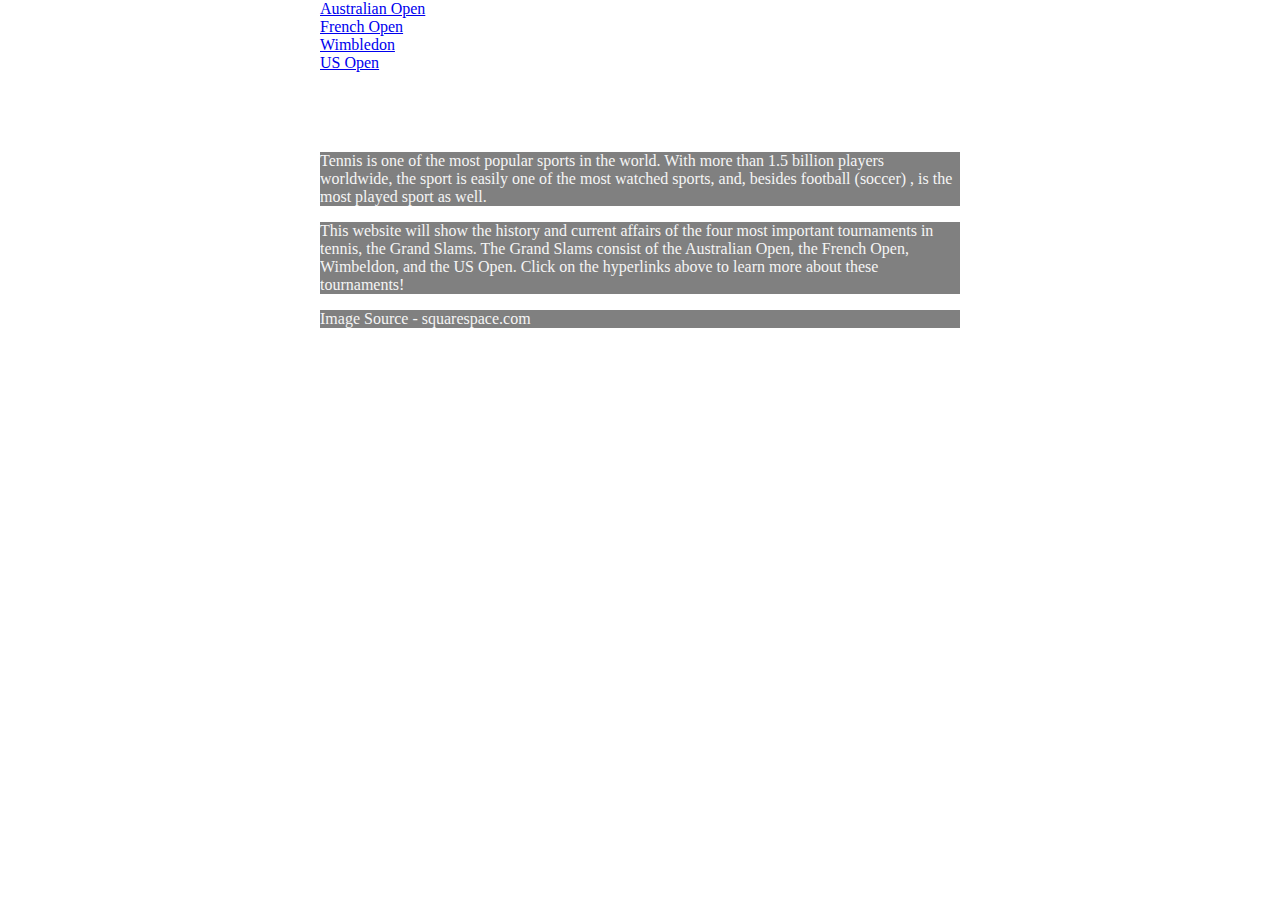
<file: index.html>
<!DOCTYPE html>
<html>
  <head>
    <link rel="stylesheet" href="style.css">
  </head>
  <style>
    body {
      background-image: url('https://images.squarespace-cdn.com/content/v1/58ee0b551e5b6c8ff18b94ad/1590777009785-R7LC406PBJPF09ACJGPV/roger+federer+french+open+forehand.jpg'); 
      background-size: 1500px;
      
    } 
  </style>
  <body>
    
    <a href ="AUSopen.html"> Australian Open </a> <br>
    <a href ="FREopen.html"> French Open </a> <br>
    <a href ="WIM.html"> Wimbledon </a> <br>
    <a href ="USopen.html"> US Open </a> <br>
    
    <h1> History of the Grand Slams </h1>
    <p> Tennis is one of the most popular sports in the world. With more than 1.5 billion players worldwide, the sport is easily one of the most watched sports, and, besides football (soccer) , is the most played sport as well. </p>
    <p>
    This website will show the history and current affairs of the four most important tournaments in tennis, the Grand Slams. The Grand Slams consist of the Australian Open, the French Open, Wimbeldon, and the US Open. Click on the hyperlinks above to learn more about these tournaments!
    </p>
    
    <p> Image Source - squarespace.com </p>
      
      
  </body>
</html>
</file>
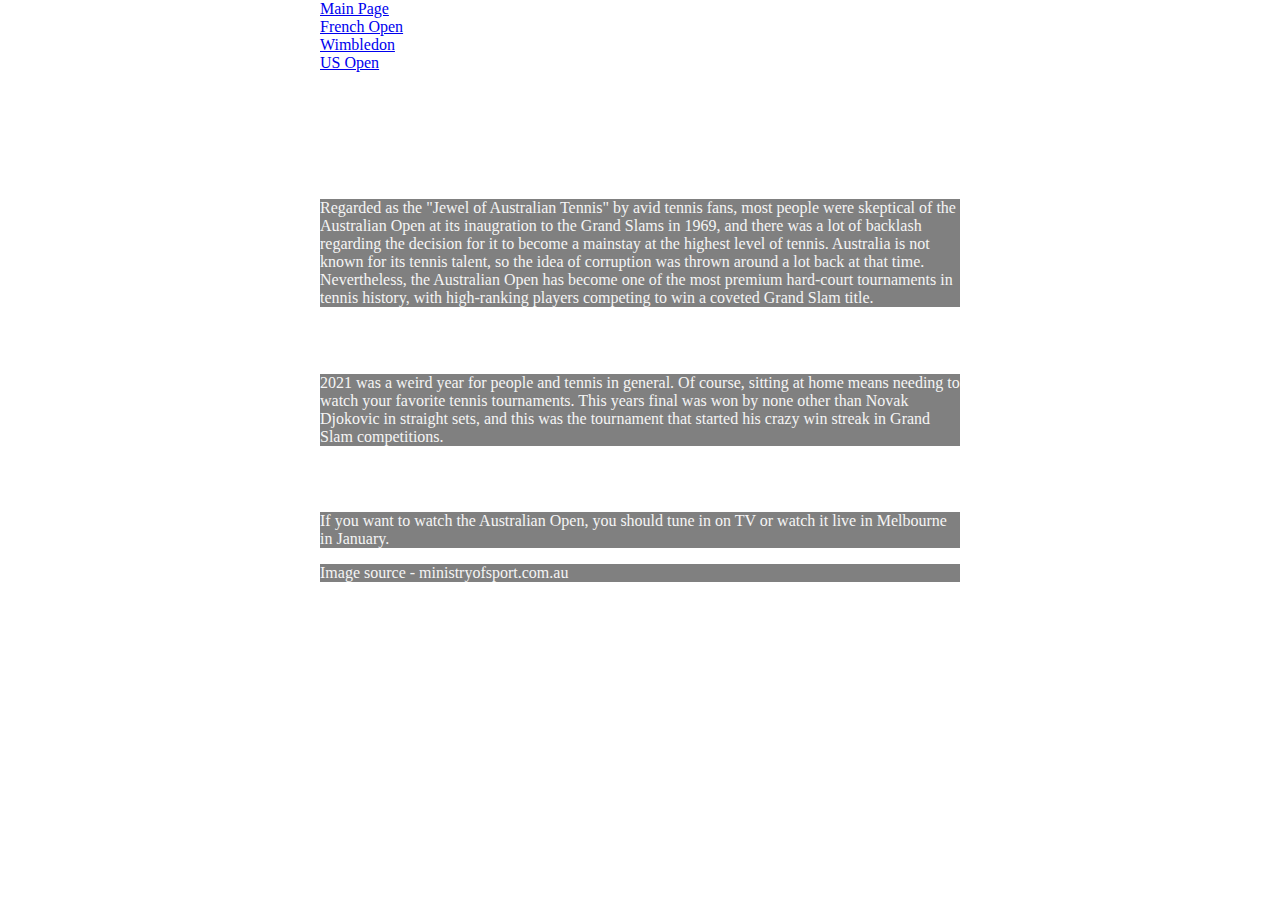
<file: AUSopen.html>
<!DOCTYPE html>
<html>
  <head>
    <link rel="stylesheet" href="style.css">
  </head>
  <style>
    body {
      background-image: url('https://ministryofsport.com.au/wp-content/uploads/2018/06/Tennis-Australian-Open-Melbourne-Park-Melbourne-Australia.jpg'); 
      background-size: 1500px;

    } 
  </style>
  <body>
    <a href ="index.html"> Main Page </a> <br>
    <a href ="FREopen.html"> French Open </a> <br>
    <a href ="WIM.html"> Wimbledon </a> <br>
    <a href ="USopen.html"> US Open </a> <br>
    
    <h1> Australian Open </h1>
    
    <h2> Introduction </h2> 
    
    <p> Regarded as the "Jewel of Australian Tennis" by avid tennis fans, most people were skeptical of the Australian Open at its inaugration to the Grand Slams in 1969, and there was a lot of backlash regarding the decision for it to become a mainstay at the highest level of tennis. Australia is not known for its tennis talent, so the idea of corruption was thrown around a lot back at that time. Nevertheless, the Australian Open has become one of the most premium hard-court tournaments in tennis history, with high-ranking players competing to win a coveted Grand Slam title.
    </p>
    
    <h2> Current Champions </h2>
    
    <p> 2021 was a weird year for people and tennis in general. Of course, sitting at home means needing to watch your favorite tennis tournaments. This years final was won by none other than Novak Djokovic in straight sets, and this was the tournament that started his crazy win streak in Grand Slam competitions. </p>
    
    <h2> Time? </h2>
    
    <p> If you want to watch the Australian Open, you should tune in on TV or watch it live in Melbourne in January. </p>
      
    <p> Image source - ministryofsport.com.au </p>
      
      
  </body>
</html>
</file>
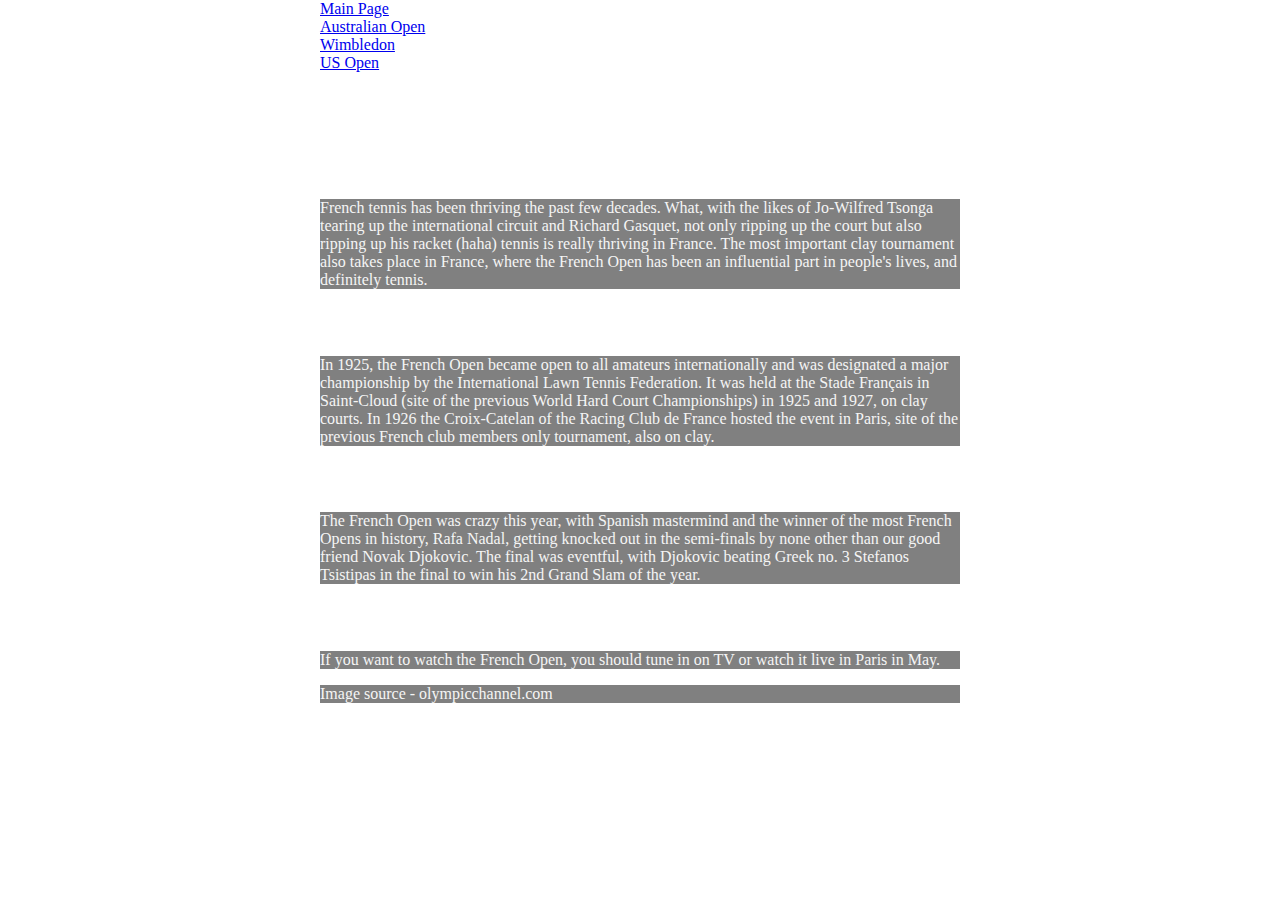
<file: FREopen.html>
<!DOCTYPE html>
<html>
  <head>
    <link rel="stylesheet" href="style.css">
  </head>
  <style>
    body {
      background-image: url('https://img.olympicchannel.com/images/image/private/t_16-9_3200/primary/i2y6hguafq1rop6x3dwi'); 
      background-size: 1500px;

    } 
  </style>
  <body>
    <a href ="index.html"> Main Page </a> <br>
    <a href ="AUSopen.html"> Australian Open </a> <br>
    <a href ="WIM.html"> Wimbledon </a> <br>
    <a href ="USopen.html"> US Open </a> <br>
    
    <h1> French Open </h1>
    
    <h2> Introduction </h2>
    
    <p> French tennis has been thriving the past few decades. What, with the likes of Jo-Wilfred Tsonga tearing up the international circuit and Richard Gasquet, not only ripping up the court but also ripping up his racket (haha) tennis is really thriving in France. The most important clay tournament also takes place in France, where the French Open has been an influential part in people's lives, and definitely tennis.</p>
    
    <h2> History </h2>
    
    <p> In 1925, the French Open became open to all amateurs internationally and was designated a major championship by the International Lawn Tennis Federation. It was held at the Stade Français in Saint-Cloud (site of the previous World Hard Court Championships) in 1925 and 1927, on clay courts. In 1926 the Croix-Catelan of the Racing Club de France hosted the event in Paris, site of the previous French club members only tournament, also on clay. </p>
    
    <h2> Current Champions </h2> 
    
    <p> The French Open was crazy this year, with Spanish mastermind and the winner of the most French Opens in history, Rafa Nadal, getting knocked out in the semi-finals by none other than our good friend Novak Djokovic. The final was eventful, with Djokovic beating Greek no. 3 Stefanos Tsistipas in the final to win his 2nd Grand Slam of the year. </p>
    
    <h2> Time? </h2>

    <p> If you want to watch the French Open, you should tune in on TV or watch it live in Paris in May. </p>
    
    <p> Image source - olympicchannel.com </p>
  </body>
</html>
</file>
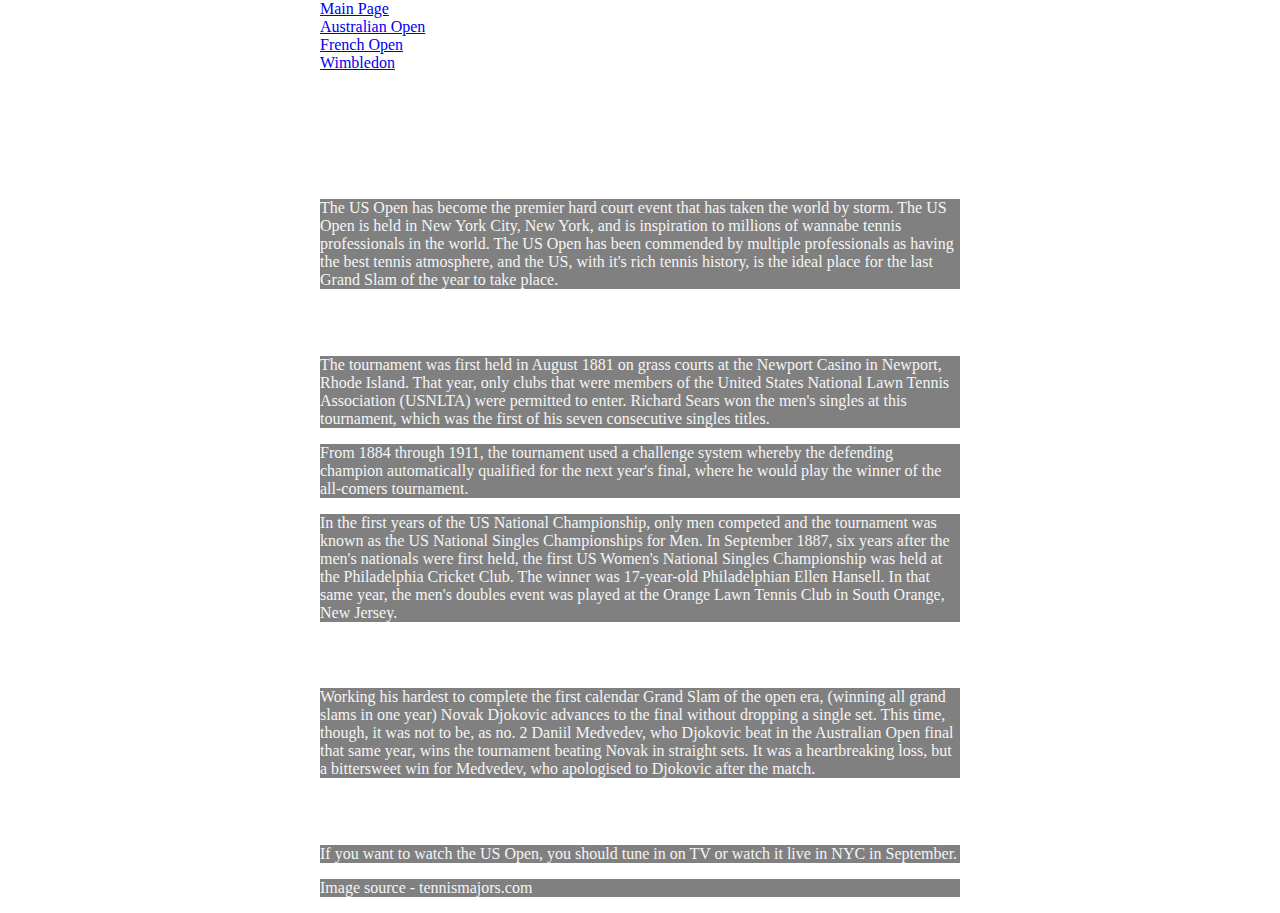
<file: USopen.html>
<!DOCTYPE html>
<html>
  <head>
    <link rel="stylesheet" href="style.css">
  </head>
  <style>
    body {
      background-image: url('https://www.tennismajors.com/app/uploads/2020/08/USOPEN_ILLUSTRATION-1.jpg'); 
      background-size: 1500px;

    } 
  </style>
  <body>
    <a href ="index.html"> Main Page </a> <br>
    <a href ="AUSopen.html"> Australian Open </a> <br>
    <a href ="FREopen.html"> French Open </a> <br>
    <a href ="WIM.html"> Wimbledon </a> <br>
    <h1> US Open </h1>

    <h2> Introduction </h2>

    <p> The US Open has become the premier hard court event that has taken the world by storm. The US Open is held in New York City, New York, and is inspiration to millions of wannabe tennis professionals in the world. The US Open has been commended by multiple professionals as having the best tennis atmosphere, and the US, with it's rich tennis history, is the ideal place for the last Grand Slam of the year to take place. </p>

    <h2> History </h2>

    <p> The tournament was first held in August 1881 on grass courts at the Newport Casino in Newport, Rhode Island. That year, only clubs that were members of the United States National Lawn Tennis Association (USNLTA) were permitted to enter. Richard Sears won the men's singles at this tournament, which was the first of his seven consecutive singles titles.</p>

      <p>From 1884 through 1911, the tournament used a challenge system whereby the defending champion automatically qualified for the next year's final, where he would play the winner of the all-comers tournament.</p>

      <p>In the first years of the US National Championship, only men competed and the tournament was known as the US National Singles Championships for Men. In September 1887, six years after the men's nationals were first held, the first US Women's National Singles Championship was held at the Philadelphia Cricket Club. The winner was 17-year-old Philadelphian Ellen Hansell. In that same year, the men's doubles event was played at the Orange Lawn Tennis Club in South Orange, New Jersey.</p>

    <h2> Current Champions </h2>
    
    <p>Working his hardest to complete the first calendar Grand Slam of the open era, (winning all grand slams in one year) Novak Djokovic advances to the final without dropping a single set. This time, though, it was not to be, as no. 2 Daniil Medvedev, who Djokovic beat in the Australian Open final that same year, wins the tournament beating Novak in straight sets. It was a heartbreaking loss, but a bittersweet win for Medvedev, who apologised to Djokovic after the match.</p>

    <h2> Time? </h2>

    <p> If you want to watch the US Open, you should tune in on TV or watch it live in NYC in September. </p>

    <p> Image source - tennismajors.com </p>
    
  </body>
</html>
</file>
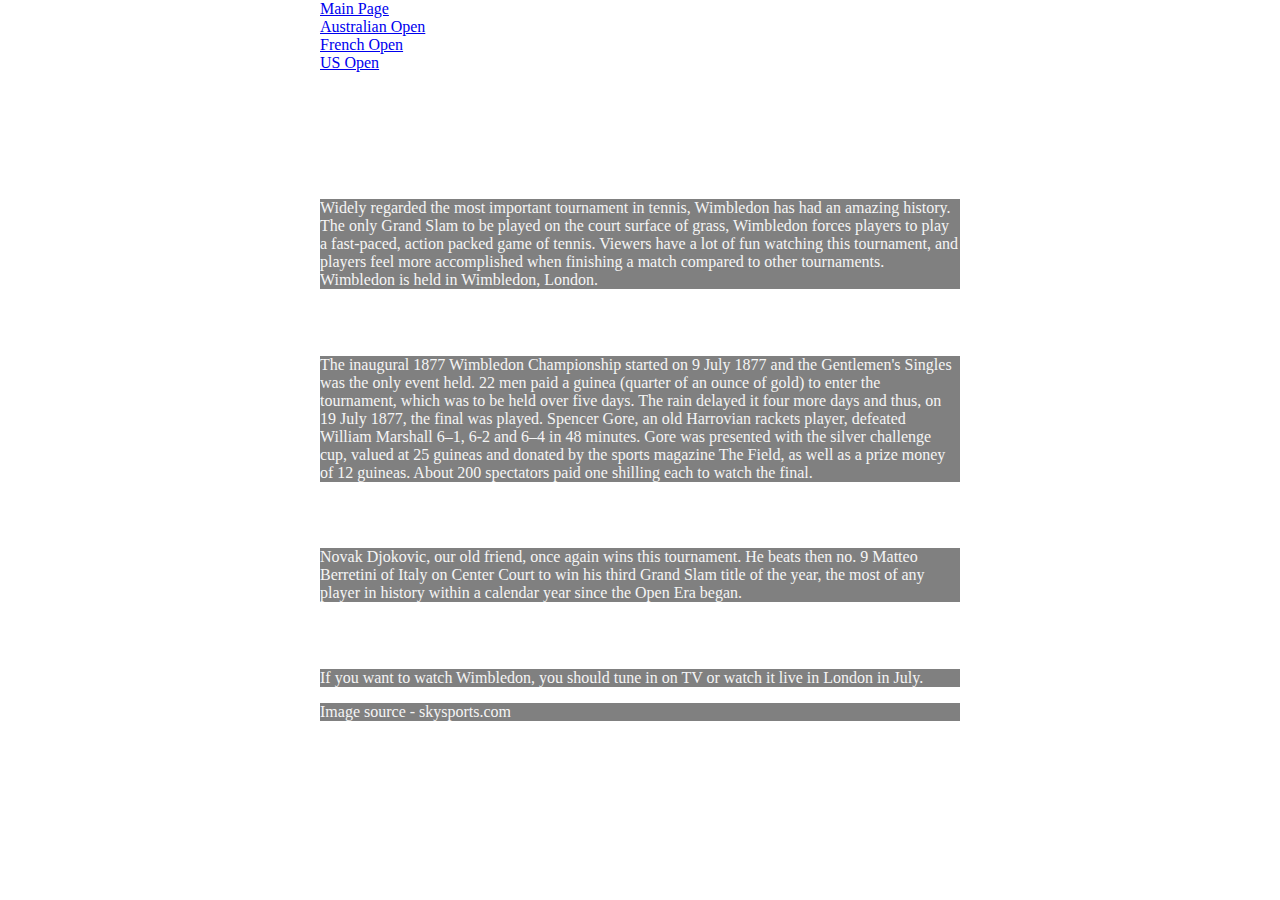
<file: WIM.html>
<!DOCTYPE html>
<html>
  <head>
    <link rel="stylesheet" href="style.css">
  </head>
  <style>
    body {
      background-image: url('https://e0.365dm.com/21/06/2048x1152/skysports-wimbledon-tennis_5429011.jpg'); 
      background-size: 1500px;

    } 
  </style>
  <body>
    <a href ="index.html"> Main Page </a> <br>
    <a href ="AUSopen.html"> Australian Open </a> <br>
    <a href ="FREopen.html"> French Open </a> <br>
    <a href ="USopen.html"> US Open </a> <br>
    <h1> Wimbledon Championships </h1>
    
    <h2> Introduction </h2>
    
    <p> Widely regarded the most important tournament in tennis, Wimbledon has had an amazing history. The only Grand Slam to be played on the court surface of grass, Wimbledon forces players to play a fast-paced, action packed game of tennis. Viewers have a lot of fun watching this tournament, and players feel more accomplished when finishing a match compared to other tournaments. Wimbledon is held in Wimbledon, London. </p>
    
    <h2> History </h2>
    
    <p> The inaugural 1877 Wimbledon Championship started on 9 July 1877 and the Gentlemen's Singles was the only event held. 22 men paid a guinea (quarter of an ounce of gold) to enter the tournament, which was to be held over five days. The rain delayed it four more days and thus, on 19 July 1877, the final was played. Spencer Gore, an old Harrovian rackets player, defeated William Marshall 6–1, 6-2 and 6–4 in 48 minutes. Gore was presented with the silver challenge cup, valued at 25 guineas and donated by the sports magazine The Field, as well as a prize money of 12 guineas. About 200 spectators paid one shilling each to watch the final.</p>
    
    <h2> Current Champions </h2>
    
    <p> Novak Djokovic, our old friend, once again wins this tournament. He beats then no. 9 Matteo Berretini of Italy on Center Court to win his third Grand Slam title of the year, the most of any player in history within a calendar year since the Open Era began. </p>
    
    <h2> Time? </h2>

    <p> If you want to watch Wimbledon, you should tune in on TV or watch it live in London in July. </p>
    
    <p> Image source - skysports.com </p>
  </body>
</html>
</file>
<file: style.css>
body {
  background: white;
  width:50%;
  margin:auto;
}
p {
  background-color: gray;
  color: whitesmoke;
  border-color: black;
  border-width: thick
}
h1 {
  font-weight: bold;
  font-family: ;
  color: white
}
h2 {
  font-weight: bold;
  font-family: ;
  color: white
}
</file>
